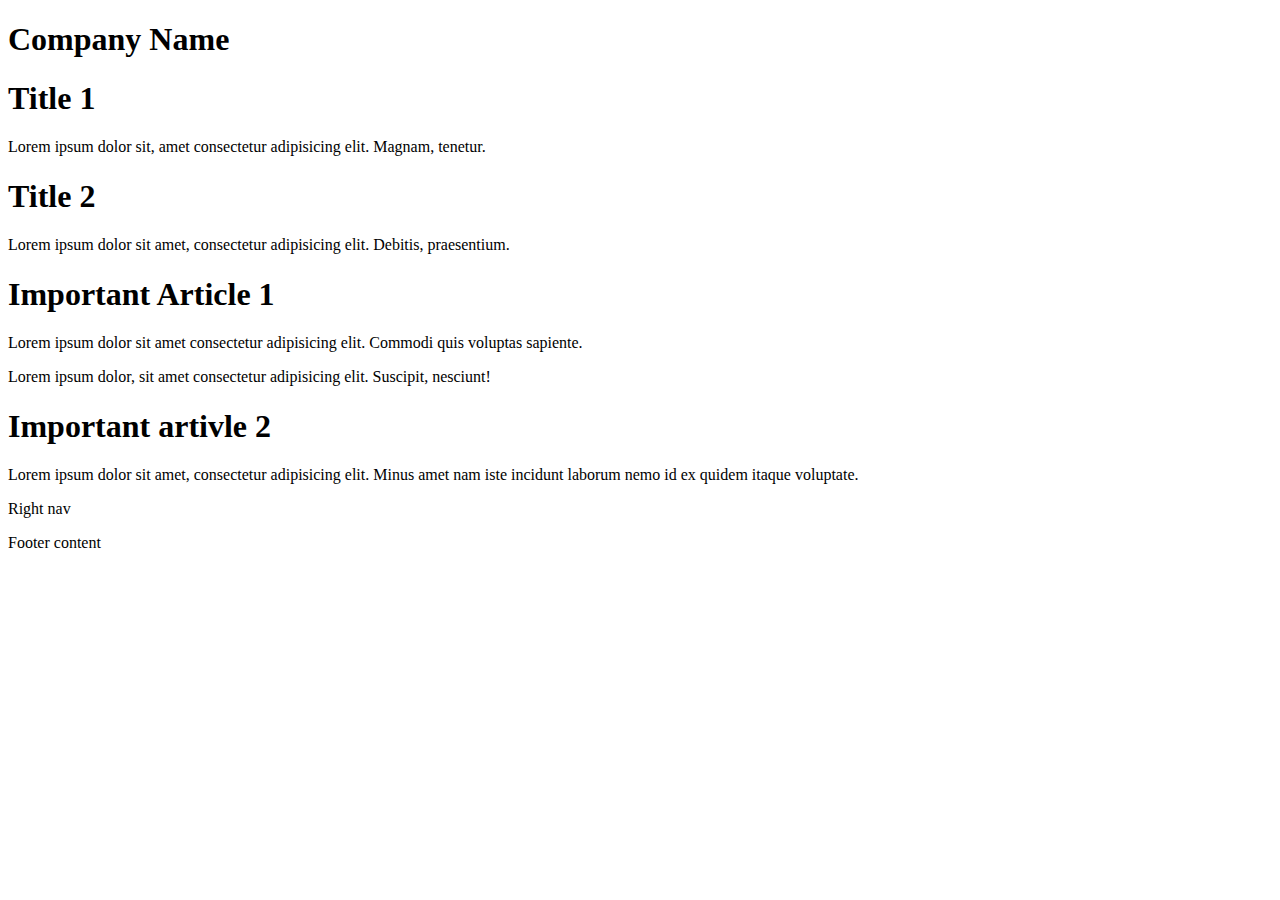
<file: Mantic.html>
<!DOCTYPE html>
<html lang="en">
<head>
    <meta charset="UTF-8">
    <meta name="viewport" content="width=device-width, initial-scale=1.0">
    <title>Semantic HTML</title>
</head>
<body>
    <!--Header Section of the page-->
    <header>
        <h1>Company Name</h1>
    </header>

    <!--Navigation section of the page-->
    <nav>
        <!--Will add later-->
    </nav>

    <!-- Left Sife-->
    <aside>
        <!-- Vertical Navigation goes here-->
    </aside>

    <!--Main section-->
<main>
    <!-- Left Section-->
    <section>
        <h1> Title 1</h1>
        <p>Lorem ipsum dolor sit, amet consectetur adipisicing elit. Magnam, tenetur.
        </p>
    </section>

    <!--Right Section-->
    <section>
        <h1> Title 2</h1>
        <p>
        Lorem ipsum dolor sit amet, consectetur adipisicing elit. Debitis, praesentium.
    </p>
    </section>

    <article>
        <!-- Article Under sections -->
        <h1>Important Article 1</h1>
        <p>
            Lorem ipsum dolor sit amet consectetur adipisicing elit. Commodi quis voluptas sapiente.
        </p>

        <p>
            Lorem ipsum dolor, sit amet consectetur adipisicing elit. Suscipit, nesciunt!
        </p>

        <h1>Important artivle 2</h1>
        <p>Lorem ipsum dolor sit amet, consectetur adipisicing elit. Minus amet nam iste incidunt laborum nemo id ex quidem itaque voluptate.</p>
        
    </article>
</main>
<!--Right side div for sidebar navigation-->
<div>
    <p>Right nav</p>
    </div>
      <!--Bottom footer div for additional information-->
      <div>
        <p>Footer content </p>
      </div>
</body>
</html>
</file>
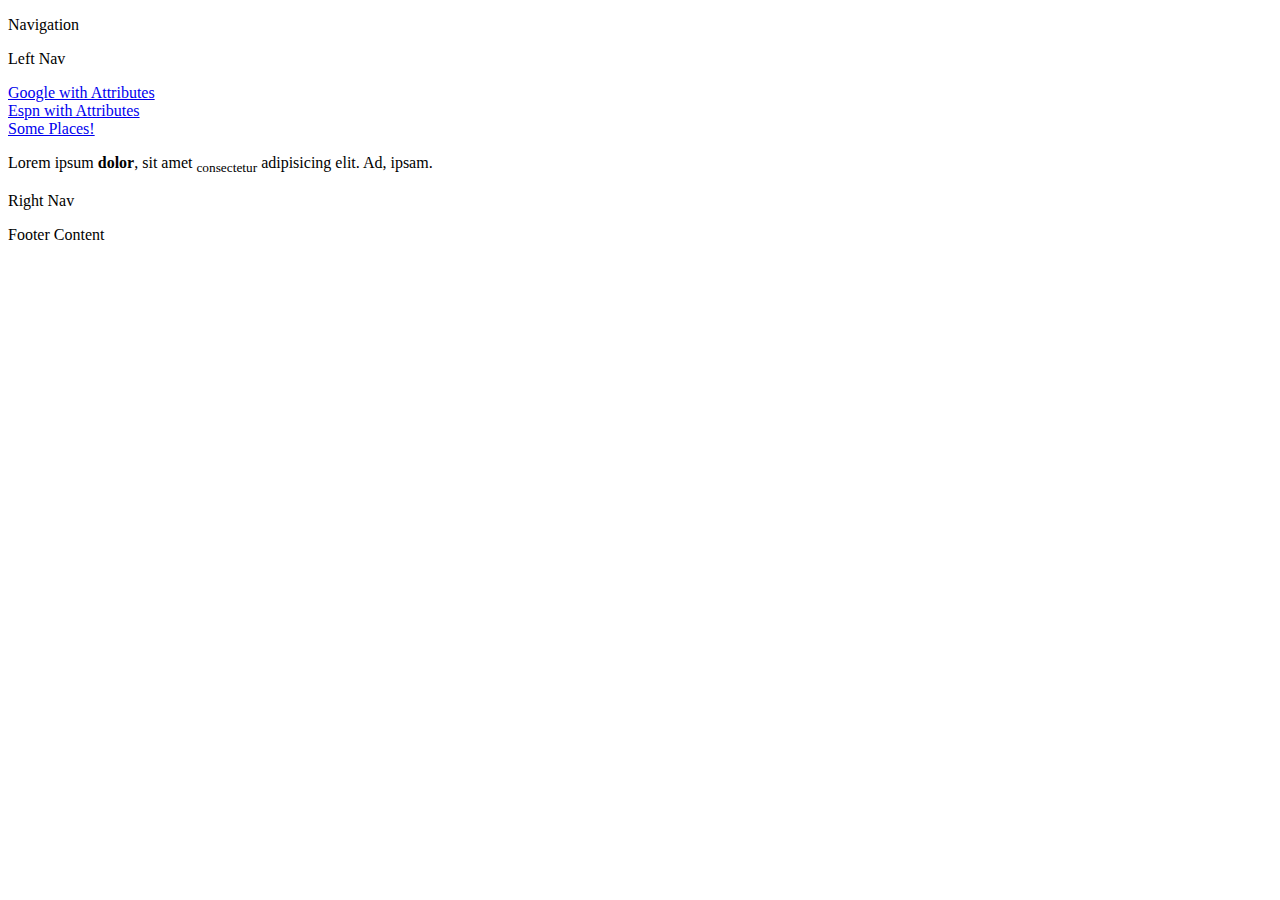
<file: page2.html>
<!DOCTYPE html>
<html lang="en">
  <head>
    <meta charset="UTF-8" />
    <meta name="viewport" content="width=device-width, initial-scale=1.0" />
    <title>Page 2</title>
  </head>
  <body>
    <!-- This div will surround all div elements and content -->
    <div>
      <p>Navigation</p>
    </div>
    <!-- Left side div for sidebar nav -->
    <div>
      <p>Left Nav</p>
    </div>
    <!-- Center where most content will be -->
    <div>
      <!--Anchor Element with Attributes  -->
      <div>
        <a href="https://www.google.com" target="_blank"
          >Google with Attributes</a
        >
      </div>
      <div>
        <a href="https://www.espn.com" target="_parent">Espn with Attributes</a>
      </div>
      <!-- Anchor w/ no destination -->
      <div>
        <a href="#" target="_self">Some Places!</a>
      </div>
      <!-- Paragraph w/ formatt elements -->
      <p>
        Lorem ipsum <b>dolor</b>, sit amet <sub>consectetur</sub> adipisicing elit. Ad, ipsam.
      </p>
    </div>
    <!-- Right side div for sidebar nav -->
    <div>
      <p>Right Nav</p>
    </div>
    <!-- Bottom footer div for additional info -->
    <div>
      <p>Footer Content</p>
    </div>
  </body>
</html>
</file>
